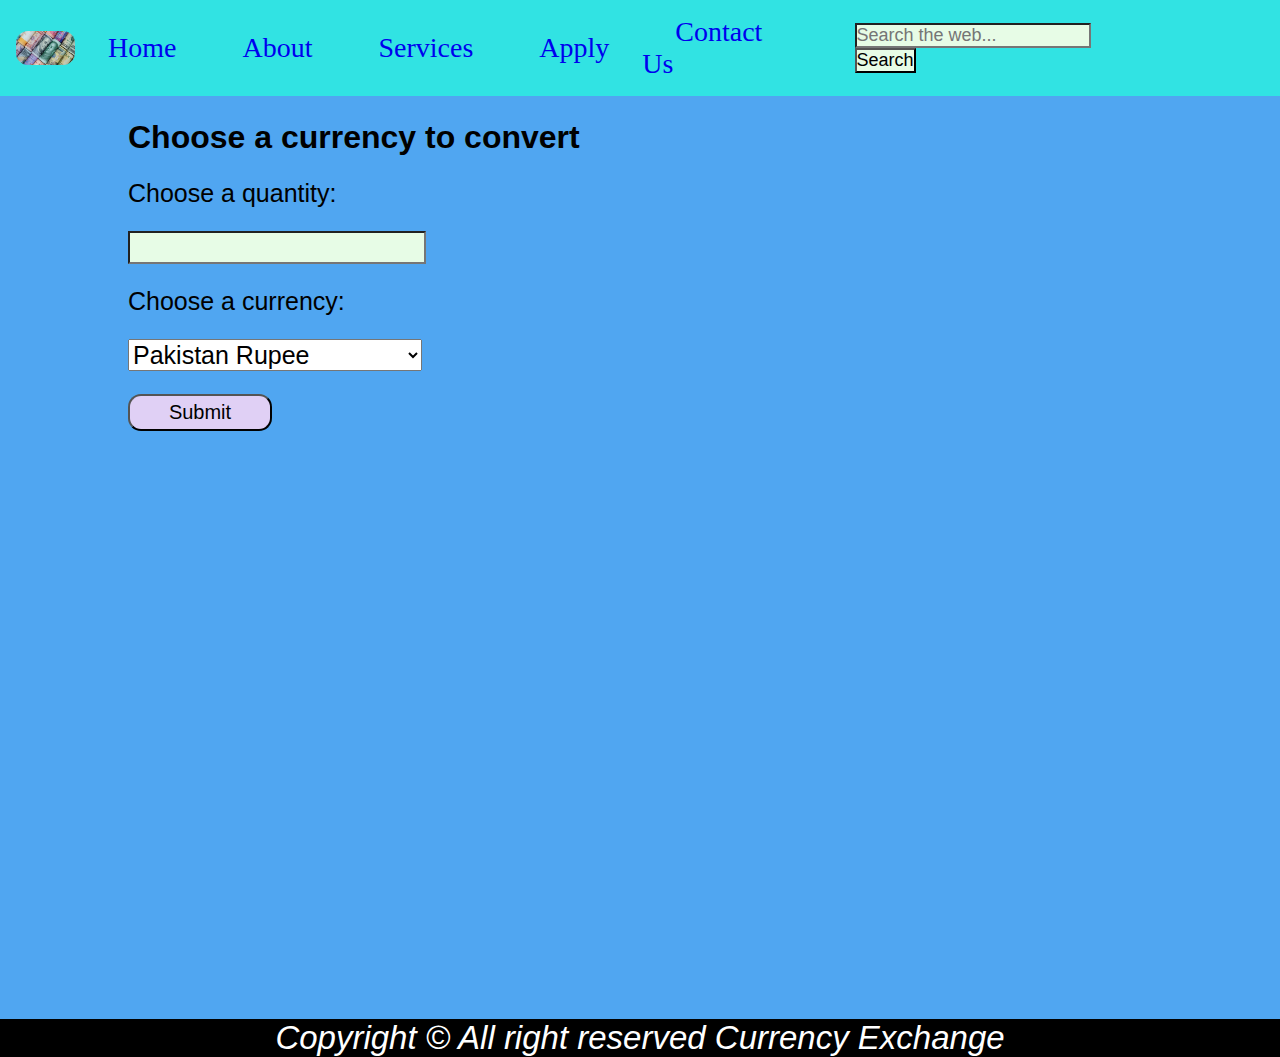
<file: index.html>
<!DOCTYPE html>
<html lang="en">
  <head>
    <meta charset="UTF-8" />
    <meta name="viewport" content="width=device-width, initial-scale=1.0" />
    <title>Big Project</title>
    <link rel="stylesheet" href="style.css" />
  </head>
  <body>
    <nav class="form">
      <ul class="nav">
        <img
          src="img/WhatsApp-Image-2022-10-31-at-9.29.30-AM.jpeg"
          alt="logo"
        />
        <li><a href="https://www.pakistancurrency.com/">Home</a></li>
        <li>
          <a
            href="https://www.waze.com/live-map/directions/pk/sindh/karachi/pakistan-currency-exchange,-gurumandir-branch,-karachi?to=place.ChIJOyMlGeo_sz4RpLuePoQW22k"
          >
            About</a
          >
        </li>
        <li><a href="https://www.hblcurrency.com/">Services</a></li>
        <li>
          <a href="https://www.investopedia.com/terms/m/moneysupply.asp"
            >Apply</a
          >
        </li>
        <li>
          <a href="https://www.pakistancurrency.com/contact-us">Contact Us</a>
        </li>
        <div class="search">
          <form action="https://www.google.com/search" method="get">
            <input
              type="text"
              name="q"
              class="search-box"
              placeholder="Search the web..."
            />
            <input type="submit" value="Search" class="search-button" />
          </form>
        </div>
      </ul>
    </nav>
    <div class="container">
      <h1>Choose a currency to convert</h1>
      <form action="/action.php" method="get">
        <label for="quantity">Choose a quantity: </label>
        <input type="number" name="quantity" min="1" max="10" />
        <label for="currency">Choose a currency: </label>
        <select name="currency">
          <option value="Pak">Pakistan Rupee</option>
          <option value="USD">US Dollar</option>
          <option value="EUR">Euro</option>
        </select>
        <button class="btn" type="submit">Submit</button>
      </form>
      <div class="output">
        <h2>
          Here is your converted values in different Country is currencies
        </h2>
        <table>
          <thead>
            <tr>
              <th>Currency</th>
              <th>Code</th>
              <th>Value</th>
            </tr>
          </thead>
          <tbody></tbody>
        </table>
      </div>
    </div>
    <footer class="copy">
      Copyright &copy; All right reserved Currency Exchange
    </footer>
    <script src="script.js"></script>
  </body>
</html>
</file>
<file: style.css>
*{
    margin: 0;
    padding: 0;
}
body{
    background-color: rgb(80, 166, 241); 
}
.form{
    background-color: rgb(49, 227, 227);
    color: rgb(131, 241, 28);
    align-items: center;

}
.nav{
    list-style: none;
    display: flex;
    align-items: center;
    padding: 16px;
    width: 100%;
}
.nav img{
   width:59px;
   margin: auto;
   border-radius: 12px;
}
.nav li{
    padding: 0;
}
.nav li a{
    text-decoration: none;
    padding: 22px;
    font-size: 28px;
    margin: 11px;
}
.search{
    padding: auto;
    padding-right: 120px;
    margin: 0 22px;
}


.copy{
    text-align: center;
    font-size: 33px;
    font-style: italic;
    background-color: black;
    color: white;
    margin-top: auto;
}
input{
    background-color: rgb(231, 252, 230);
    margin-right: 0;
    margin-left: 0;
    font-size: 18px;
}
.container {
    min-height: 100vh;
    font-family: 'Poppins', sans-serif;
    max-width: 80vw;
    margin: auto;
}

.container h1,
h2 {
    margin: 23px 0;
}

.container form {
    display: flex;
    flex-direction: column;
}

.container form label {
    font-size: 25px;
}

.container form input[type='number'],
select,
label {
    font-size: 25px;
    width: 23vw;
    margin-bottom: 23px;
}

.btn {
    width: 144px;
    padding: 5px 8px;
    font-size: 20px;
    background: #e0d0f5;
    color: black;
    border-radius: 13px;
    cursor: pointer;
}

.output {
    display: none;
}

.output table {
    width: 50vw;
    text-align: center;
    border: 2px solid black;
    font-size: 20px;
}

.output table th{
    padding: 3px;
}

@media (max-width: 600px) {
    

    nav {
        flex-direction: column;
        font-size: 14px;
    }

    nav ul li {
        margin: 5px 13px;
    }

    nav ul {
        justify-content: center;
    }

    .container {
        max-width: 95vw;
    }

    .container form input[type='number'],
    select,
    label {
        width: 80vw;
    }
}

footer {
    font-family: 'Poppins', sans-serif;
    text-align: center;
}
</file>
